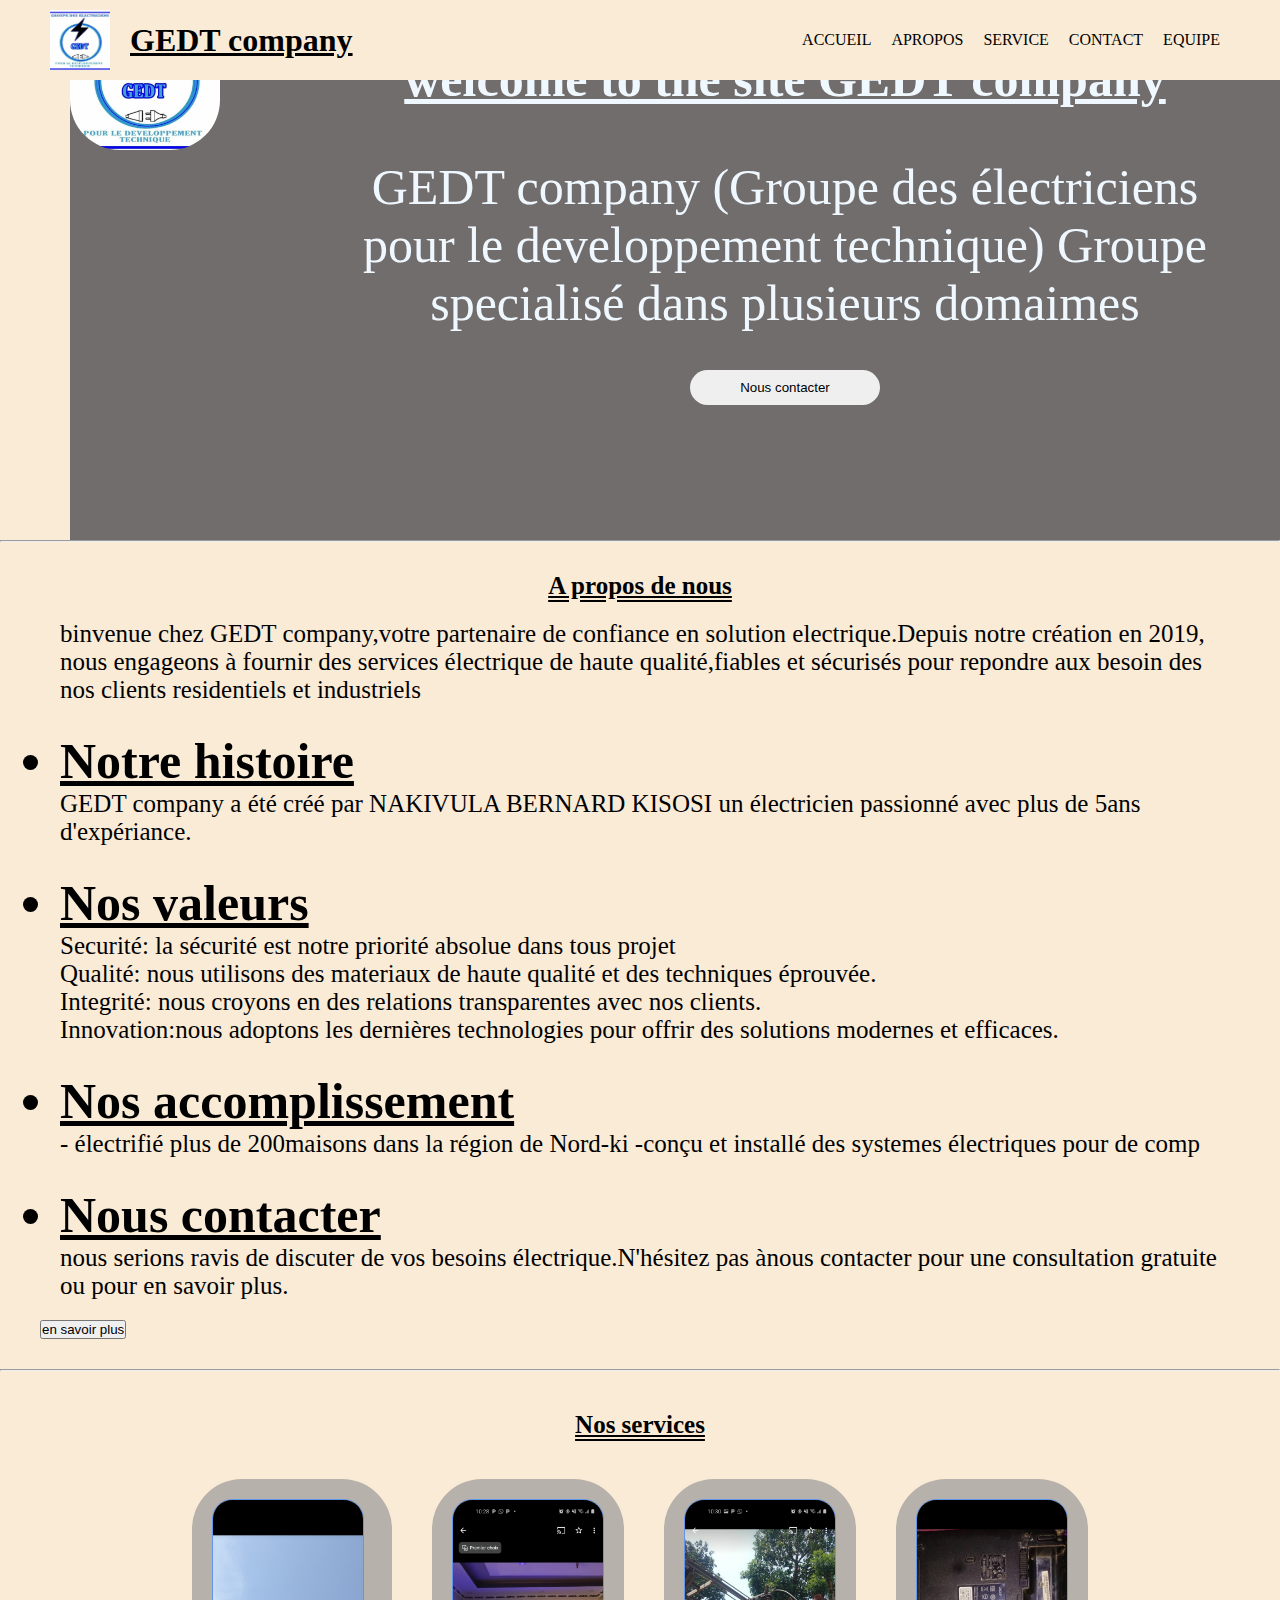
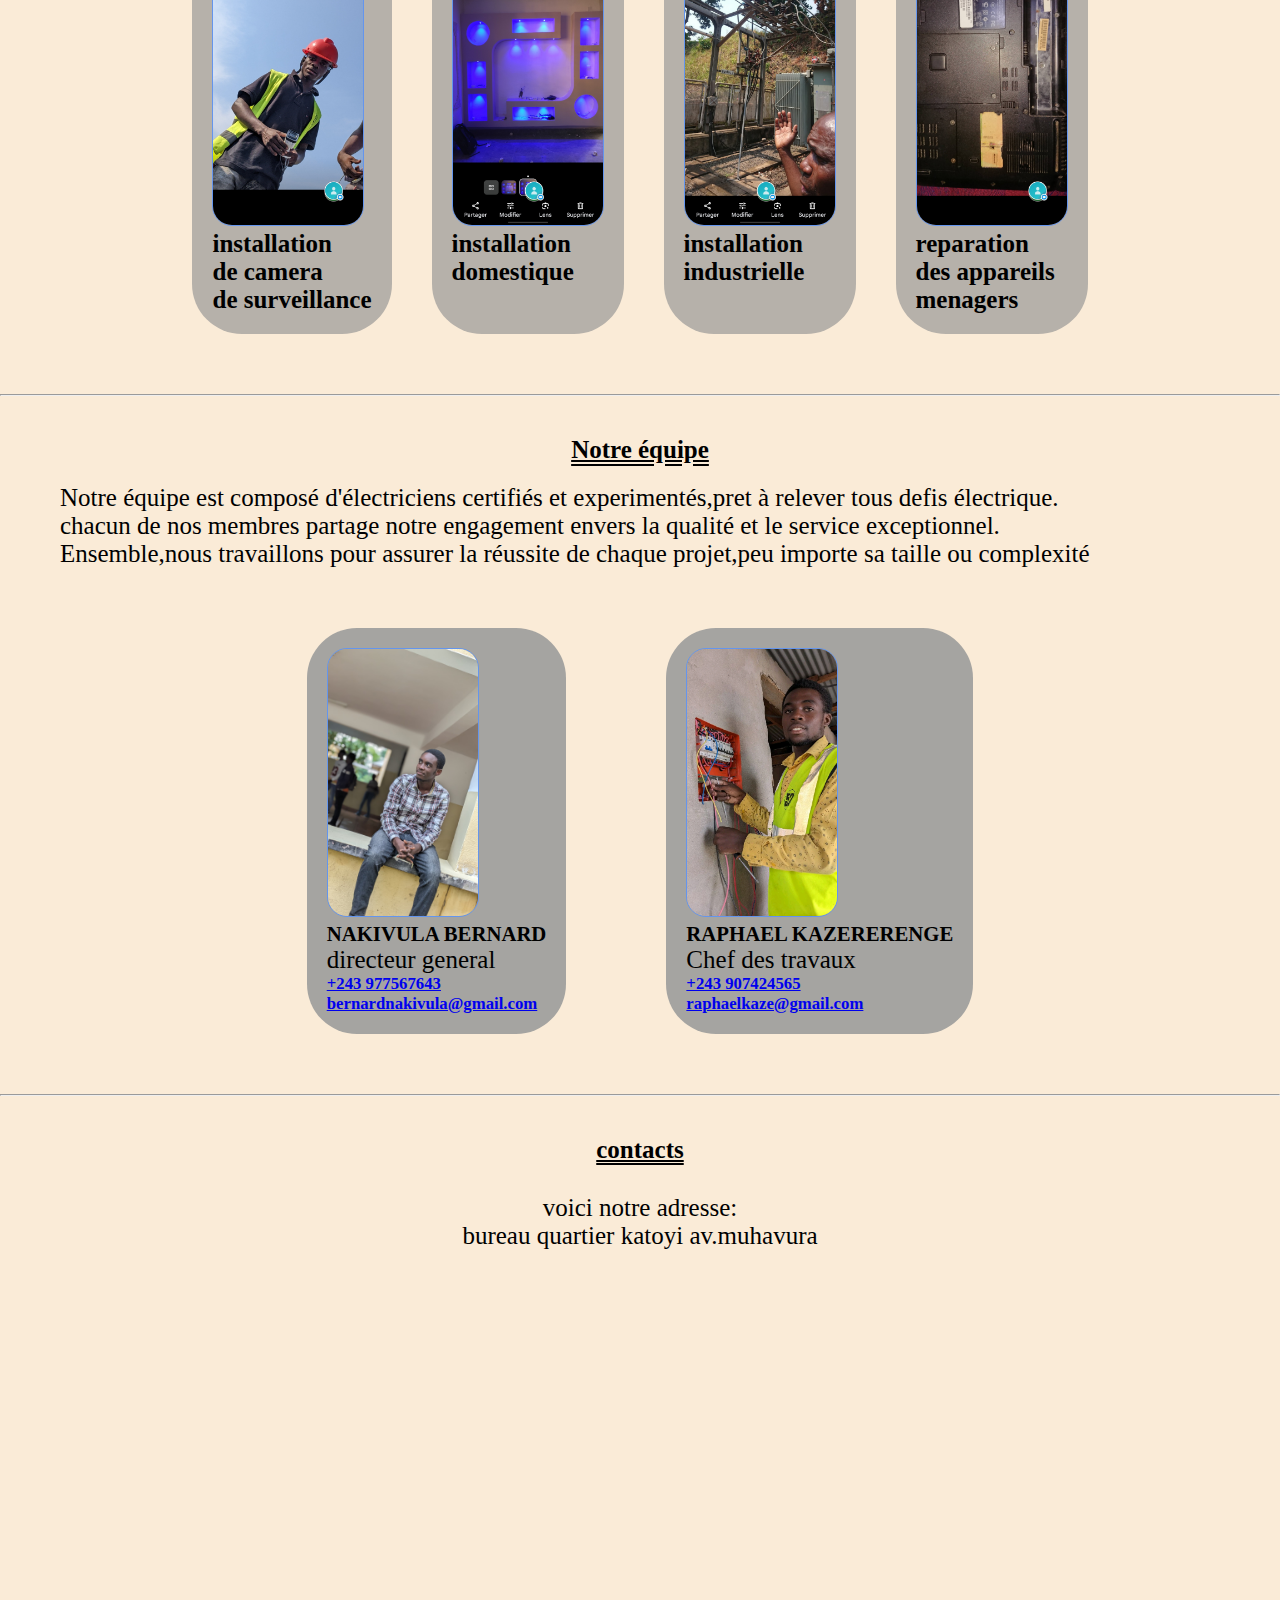
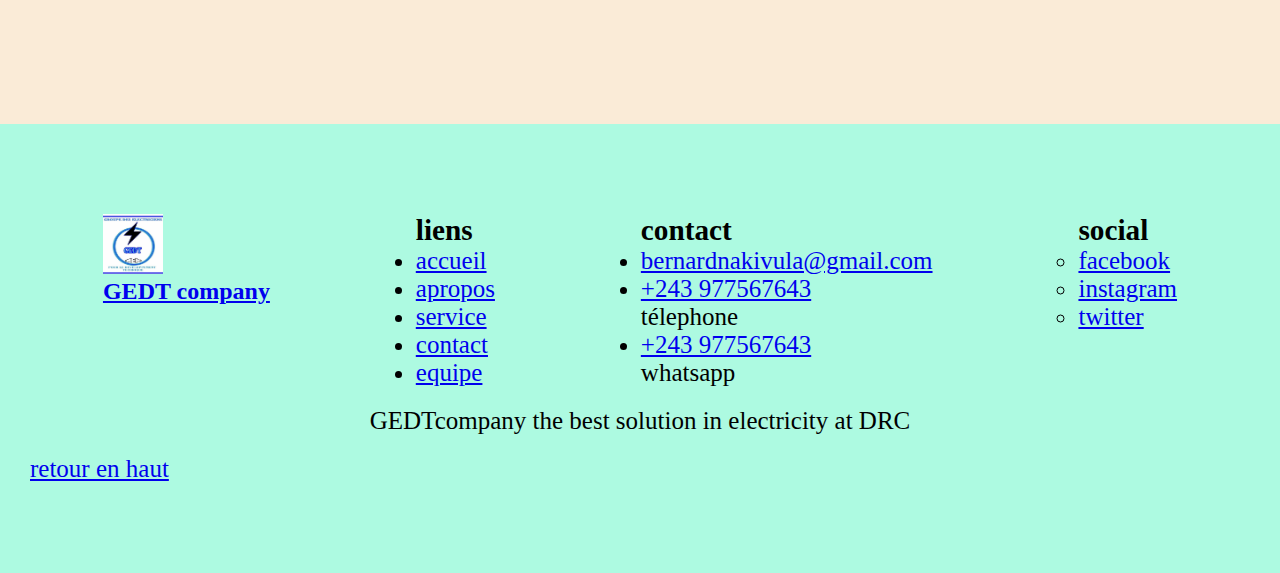
<file: index.html>
<!DOCTYPE html><!-- spécifier le type de document  -->
<html lang="en"><!-- balise racine de tout document HTML. Elle sert à définir le début et la fin d’un document HTML -->
<head> <!--   partie essentielle du document HTML qui contient des informations méta (des métadonnées) -->
    <meta charset="UTF-8"> <!--  spécifier l'encodage des caractères utilisés dans le document HTML  -->
    <meta name="viewport" content="width=device-width, initial-scale=1.0"> <!--  contrôler la manière dont une page Web s’affiche sur les appareils mobiles et les écrans de différentes tailles. -->
    <!-- lier le fichier css -->
    <link rel="stylesheet" href="./css/style.CSS"> <!--  lier une feuille de style (fichier) CSS externe à une page HTML -->
    <title>GEDT</title> <!--  définir le titre de la page Web -->
</head>
<body> <!-- corps ou le contenu principal du document html  (les balise blocs, div,...) -->
    <header class="header">
        <!-- debut bloc header (en-tete)-->
        <a class="/" href="./index.html">
         <img class="logo" src="./images/Screenshot_20250109-135456_Photos.jpg" alt="">
            <h1> GEDT company </h1>
        </a>
        <nav class="nav" ><!-- debut bloc navbar (menu de navigation) -->
            <ul>
                <li><a href="./index.html"> ACCUEIL </a></li>
                <li><a href="./a propos.html"> APROPOS</a></li>
                <li><a href="./service.html"> SERVICE</a></li>
                <li><a href="./contact.html"> CONTACT </a> </li>
                <li><a href="./equipe.html"> EQUIPE </a> </li>
            </ul>
        </nav><!--x /fin bloc navbar -->
    </header> <!--x /fin bloc header x-->
    <banner id="accueil" class="banner"> <!-- debut bannier -->
        <div class="bg"></div>
        <div class="textaline">
        <div>
            <img class="img" src ="./images/Screenshot_20250109-135456_Photos.jpg" alt="">
        </div>
        
        <div class="container">
            <h1 id="banniere"> welcome to the site GEDT company </h1>
            <p id="banniere"> GEDT company (Groupe des électriciens pour le developpement technique) Groupe 
                specialisé dans plusieurs domaimes
            </p>
            <br>
            <a href="tel:+243 977567643"><input class="button" type="button" value="Nous contacter"></a>
        </div>
    </div>
       
    </banner> <!--x /fin bloc banner -->
    <hr>
    <main class="main"><!-- debut bloc main  (cartier) -->
        <section class="section Apropos">
            <h2> A propos de nous</h2>
            <div class="apropos">
            <p> binvenue chez GEDT company,votre partenaire de confiance en solution electrique.Depuis notre création en 2019,
                <br>
                nous engageons à fournir des services électrique de haute qualité,fiables et sécurisés pour repondre aux besoin des nos clients residentiels et industriels
                <br><br> 
                <h1><li>Notre histoire</li></h1>
                GEDT company a été créé par NAKIVULA BERNARD KISOSI un électricien passionné avec plus de 5ans d'expériance.
                <br><br>
                <h1><li> Nos valeurs</li></h1>
                Securité: la sécurité est notre priorité absolue dans tous projet                                            
                <br>
                Qualité: nous utilisons des materiaux de haute qualité et des techniques éprouvée.                            
                <br>
                Integrité: nous croyons en des relations transparentes avec nos clients.                                      
                <br>
                Innovation:nous adoptons les dernières technologies pour offrir des solutions modernes et efficaces.
                <br><br>
                <h1><li>Nos accomplissement</li></h1>
                - électrifié plus de 200maisons dans la région de Nord-ki
                -conçu et installé des systemes électriques pour de comp
                <br><br>
                <h1><li>Nous contacter</li></h1>
                nous serions ravis de discuter de vos besoins électrique.N'hésitez pas ànous contacter pour une consultation
                 gratuite ou pour en savoir plus.
            </p>
        </div>
            <a href="./a propos.html"><input type="button" value="en savoir plus"></a>
        </section> 
   <hr>
        <section class=" section service">
            <h2>Nos services</h2>
            <div class="nosservices">
                <div class="contenu1">
                    <div class="content1">
                        <div class="col1">
                            <div class="imgcontain1">
                                <img class="img2"  src="./images/camera.jpg" alt="">
                            </div>
                            <h5>installation <br> de camera <br> de surveillance</h5>
        
                        </div>
                        <div class="col1">
                            <div class="imgcontain1" >
                                <img class="img2" src="./images/kis.jpg" alt="">
                            </div>
                            <h5>installation <br> domestique</h5>
                            </div>
                            <div class="col1">
                                <div class="imgcontain1" >
                                    <img class="img2" src="./images/indus.jpg" alt="">
                                </div>
                                <h5>installation <br> industrielle</h5>
                                </div>
                                <div class="col1">
                                    <div class="imgcontain1" >
                                        <img class="img2" src="./images/appareil.jpg" alt="">
                                    </div>
                                    <h5>reparation <br> des  appareils <br> menagers</h5>
                                    </div>
                                </div>
                                </div>
        </section>
        <hr>
        <section class=" section equipe">
            <h2>Notre équipe</h2>
            <p class="apropos">Notre équipe est composé d'électriciens certifiés et experimentés,pret à relever tous defis électrique.
                <br>
               chacun de nos membres partage notre engagement envers la qualité et le service exceptionnel.
                <br>
               Ensemble,nous travaillons pour assurer la réussite de chaque projet,peu importe sa taille ou complexité
             </p>
             <div class="contenu">
                <div class="content">
                    <div class="col">
                        <div class="imgcontain">
                            <img class="img1"  src="./images/bernard.jpg" alt="">
                        </div>
                        <h5>NAKIVULA BERNARD</h5>
                        <p>directeur general</p>
                        <h6><a href="tel">+243 977567643</a></h6>
                        <h6><a href="email">bernardnakivula@gmail.com</a>
                        </h6>
                    </div>
                    <div class="col">
                        <div class="imgcontain" >
                            <img class="img1" src="./images/kazer.jpg" alt="">
                        </div>
                        <h5>RAPHAEL KAZERERENGE</h5>
                        <P>Chef des travaux</P>
                        <h6><a href="tel">+243 907424565</a></h6>
                        <h6><a href="email">raphaelkaze@gmail.com</a></h6>
                    </div> 
                </div>
             </div>
        </section>
        <hr>
        <section class=" section contact">
            <h2>contacts</h2>
            <div class="iframe" >
            <P id="block">voici notre adresse:
                <br>
                bureau quartier katoyi av.muhavura 
            </P>
        <iframe src="https://www.google.com/maps/embed?pb=!1m14!1m12!1m3!1d3988.1500771022806!2d29.20531567386803!3d-1.6569365983276718!2m3!1f0!2f0!3f0!3m2!1i1024!2i768!4f13.1!5e0!3m2!1sfr!2scd!4v1736551688279!5m2!1sfr!2scd" width="900px" height="400px" style="border:0;" allowfullscreen="" loading="lazy" referrerpolicy="no-referrer-when-downgrade"></iframe>
    </div>
        </section>
    </main> <!--x /fin bloc main -->
    <footer class="footer"><!-- debut bloc footer -->

       <div class="liens">
        <ol>
        <img class="photos" src="./images/Screenshot_20250109-135456_Photos.jpg" alt="">
        <a class="/" href="./index.html">
               <h2> GEDT company </h2>
           </a>
        </ol>
        
        <ul id="social">
        <h3>liens</h3>
            <li><a href="index.html"> accueil </a></li>
            <li><a href="./a propos.html"> apropos </a></li>
            <li><a href="./service.html"> service</a></li>
            <li><a href="./contact.html"> contact </a> </li>
            <li><a href="./equipe.html"> equipe </a> </li>
        </ul>
        <ul id="social">
            <h3>contact</h3>
            <li><a href="https://mail.google.com/">bernardnakivula@gmail.com</a></li>
            <li><a href="tel:+243 977567643">+243 977567643 </a><p>télephone</p></li>
            <li><a href="https://web.whatsapp.com/">+243 977567643 </a><p>whatsapp</p></li>
        </ul>
    <ul id="social">
        <h3>social</h3>
        <ul>
        <li><a href="https://m.facebook.com">facebook</a></li>
        <li><a href="https://www.instagram.com">instagram</a></li>
        <li><a href="http://mobile.twitter.com">twitter</a></li>
    </ul>
      </div>
      <p class="fin"> GEDTcompany the best solution in electricity at DRC</p>
        <a id="kazer" href="#accueil"> retour en haut</a>
    
    </footer><!--x /fin bloc footer -->
</body><!--x /fin de contenu -->
</html><!--x /fin document html -->
</file>
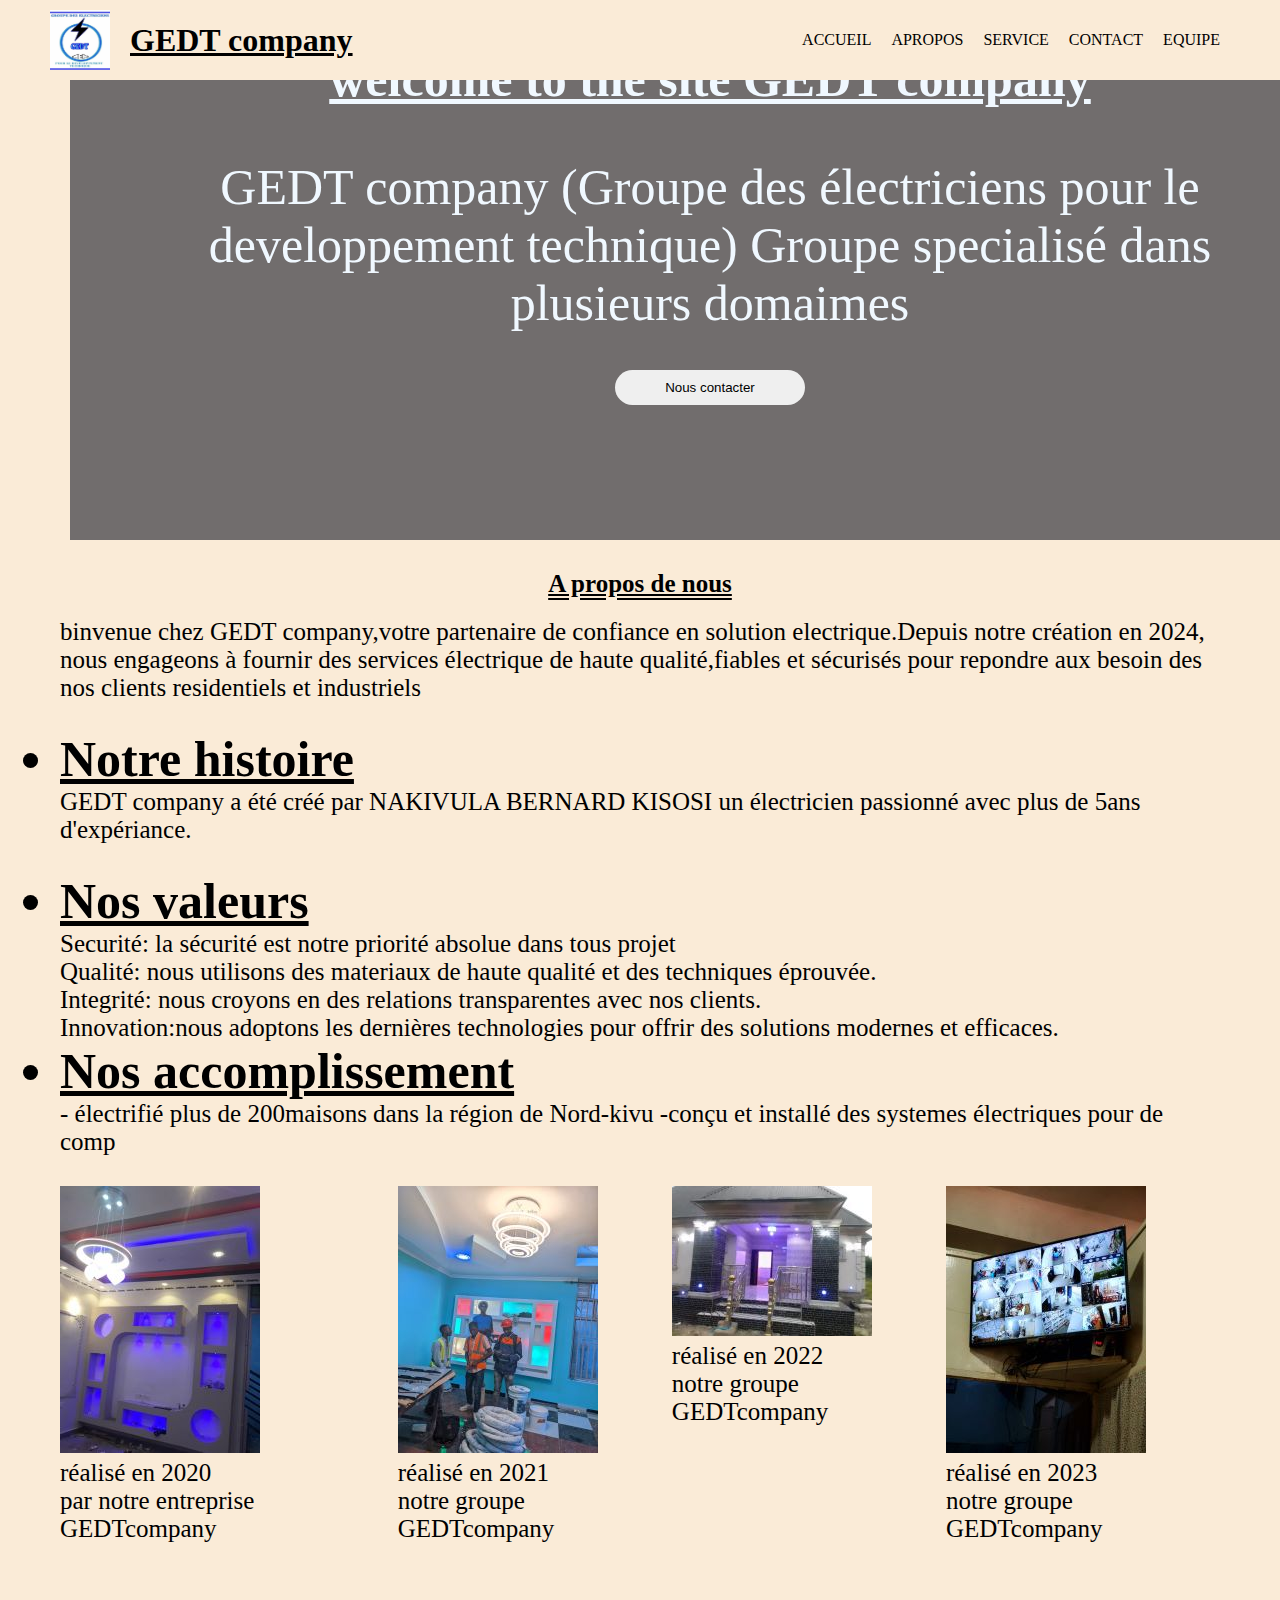
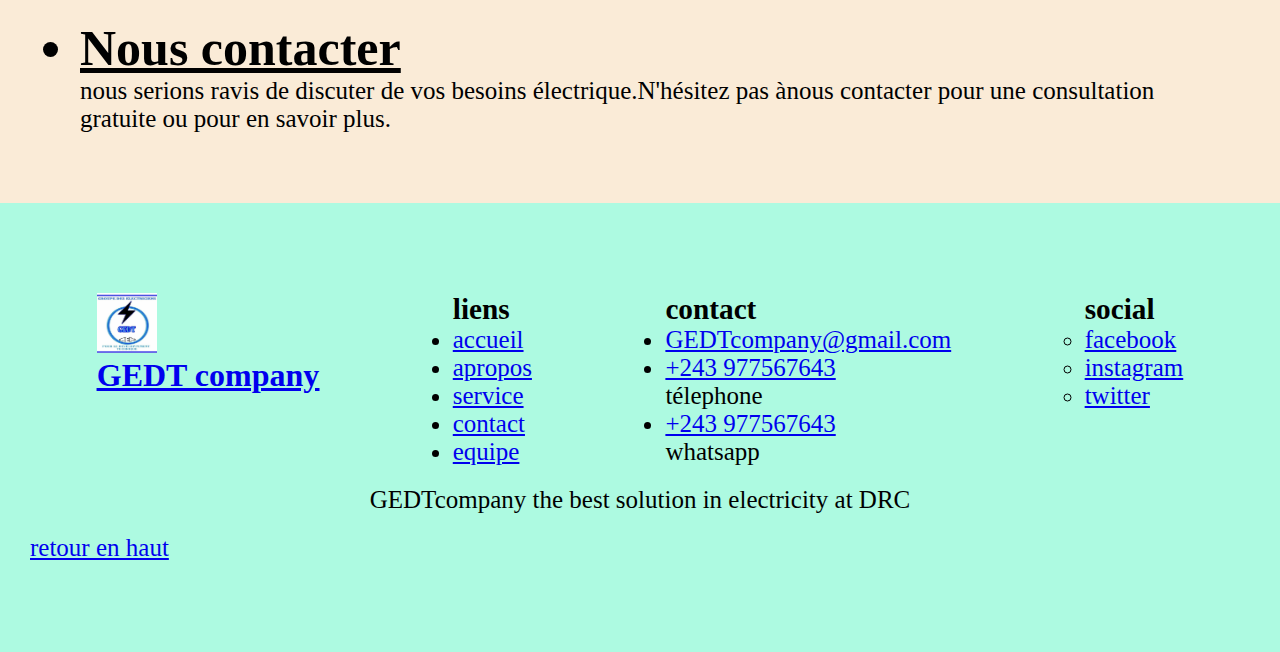
<file: a propos.html>
<!DOCTYPE html>
<html lang="en">
<head>
    <meta charset="UTF-8">
    <meta name="viewport" content="width=device-width, initial-scale=1.0">
    <link rel="stylesheet" href="./css/style.CSS">
    <title>Apropos</title>
</head>
<body>
    <header class="header">
        <!-- debut bloc header (en-tete)-->
        <a class="/" href="./index.html">
         <img class="logo" src="./images/Screenshot_20250109-135456_Photos.jpg" alt="">
            <h1> GEDT company </h1>
        </a>
        <nav class="nav" ><!-- debut bloc navbar (menu de navigation) -->
            <ul>
                <li><a href="./index.html"> ACCUEIL </a></li>
                <li><a href="./a propos.html"> APROPOS</a></li>
                <li><a href="./service.html"> SERVICE</a></li>
                <li><a href="./contact.html"> CONTACT </a> </li>
                <li><a href="./equipe.html"> EQUIPE </a> </li>
            </ul>
        </nav><!--x /fin bloc navbar -->
    </header> <!--x /fin bloc header x-->
    <banner id="accueil" class="banner"> <!-- debut bannier -->
        <div>
            <img class="img" src ="./images/Screenshot_20250109-135456_Photos.jpg" alt="">
        </div>
        <div class="textaline">
        <div class="container">
            <h1 id="banniere"> welcome to the site GEDT company </h1>
            <p id="banniere"> GEDT company (Groupe des électriciens pour le developpement technique) Groupe 
                specialisé dans plusieurs domaimes
            </p>
            <br>
            <a href="tel:+243 977567643"><input class="button" type="button" value="Nous contacter"></a>
        </div>
    </div>
        </banner>
        <main class="main"><!-- debut bloc main  (cartier) -->
            <section class="section Apropos">
                <h2> A propos de nous</h2>
             <div class="apropos">
                <p> binvenue chez GEDT company,votre partenaire de confiance en solution electrique.Depuis notre création en 2024,
                    <br>
                    nous engageons à fournir des services électrique de haute qualité,fiables et sécurisés pour repondre aux besoin des nos clients residentiels et industriels 
                    <br><br>
                    <h1><li>Notre histoire</li></h1>
                    GEDT company a été créé par NAKIVULA BERNARD KISOSI un électricien passionné avec plus de 5ans d'expériance.
                    <br><br>
                    <h1><li> Nos valeurs</li></h1>
                    Securité: la sécurité est notre priorité absolue dans tous projet                                            
                    <br>
                    Qualité: nous utilisons des materiaux de haute qualité et des techniques éprouvée.                            
                    <br>
                    Integrité: nous croyons en des relations transparentes avec nos clients.                                      
                    <br>
                    Innovation:nous adoptons les dernières technologies pour offrir des solutions modernes et efficaces.
                    <h1><li>Nos accomplissement</li></h1>
                    - électrifié plus de 200maisons dans la région de Nord-kivu
                    -conçu et installé des systemes électriques pour de comp
                    <div class="accomplissement">
                        <ul>
                            <p>
                              <img src="./images/accomplissement.jpg" alt=""><br>réalisé en 2020 <br>par notre entreprise GEDTcompany
                            </p>
                        </ul>
                         <ul>
                            <p>
                             <img src="./images/accomplissement2.jpg" alt=""><br>réalisé en 2021 <br>notre groupe GEDTcompany
                             </p>
                            </ul>
                         <ul>
                          <p>
                            <img src="./images/accomplissement3.jpg" alt=""><br>réalisé en 2022 <br>notre groupe GEDTcompany
                          </p>
                        </ul>
                         <p>
                            <img src="./images/cameral.jpg" alt=""><br>réalisé en 2023 <br>notre groupe GEDTcompany
                         </p>
                        </ul>
                    </div>
                    <ul class="apropos">    
                    <br><br>
                    <h1><li>Nous contacter</li></h1>
                    nous serions ravis de discuter de vos besoins électrique.N'hésitez pas ànous contacter pour une consultation
                     gratuite ou pour en savoir plus.
                    </ul>
                </p>
            
            </div>   
            </section>
            </main>
            <footer class="footer"><!-- debut bloc footer -->

                <div class="liens">
                 <ol>
                 <img class="photos" src="./images/Screenshot_20250109-135456_Photos.jpg" alt="">
                 <a class="/" href="./index.html">
                        <h1> GEDT company </h1>
                    </a>
                 </ol>
                 <ul id="social" >
                 <h3>liens</h3>
                     <li><a href="./index.html"> accueil </a></li>
                     <li><a href="./a propos.html"> apropos</a></li>
                     <li><a href="./service.html"> service</a></li>
                     <li><a href="./contact.html"> contact </a> </li>
                     <li><a href="./equipe.html"> equipe </a> </li>
                 </ul>
                 <ul id="social">
                    <h3>contact</h3>
                    <li><a href="https://mail.google.com/">GEDTcompany@gmail.com</a></li>
                    <li><a href="tel:+243 977567643">+243 977567643 </a><p>télephone</p></li>
                    <li><a href="https://web.whatsapp.com/">+243 977567643 </a><p>whatsapp</p></li>
                </ul>
             <ul id="social">
                 <h3>social</h3>
                 <ul>
                 <li><a href="./http:facebook.com">facebook</a></li>
                 <li><a href="./http:instagram.com">instagram</a></li>
                 <li><a href="./http:twitter">twitter</a></li>
             </ul>
               </div>
               <p class="fin"> GEDTcompany the best solution in electricity at DRC</p>
                 <a id="kazer" href="#accuel"> retour en haut</a>
             </footer><!--x /fin bloc footer -->


</body>
</html>
</file>
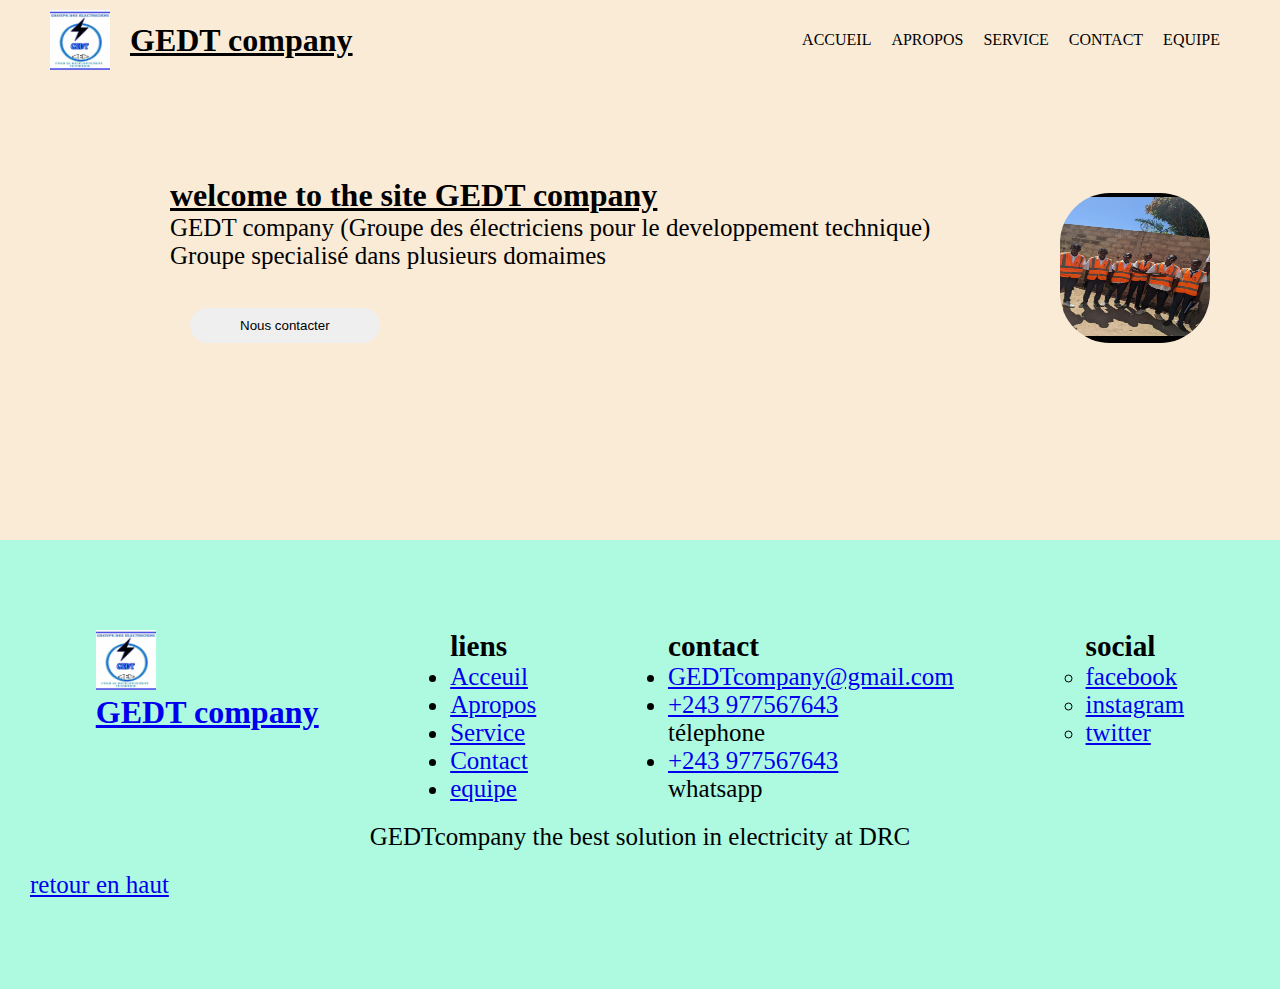
<file: accueil.html>
<!DOCTYPE html>
<html lang="en">
<head>
    <meta charset="UTF-8">
    <meta name="viewport" content="width=device-width, initial-scale=1.0">
    <link rel="stylesheet" href="../css/style.CSS">
    <title>GEDT, accuel</title>
</head>
<body>
    <header class="header">
        <!-- debut bloc header (en-tete)-->
        <a class="/" href="../index.html">
         <img class="logo" src="../images/Screenshot_20250109-135456_Photos.jpg" alt="">
            <h1> GEDT company </h1>
        </a>
        <nav class="nav" ><!-- debut bloc navbar (menu de navigation) -->
            <ul>
                <li><a href="./index.html"> ACCUEIL </a></li>
                <li><a href="./a propos.html"> APROPOS</a></li>
                <li><a href="./service.html"> SERVICE</a></li>
                <li><a href="./contact.html"> CONTACT </a> </li>
                <li><a href="./equipe.html"> EQUIPE </a> </li>
            </ul>
        </nav><!--x /fin bloc navbar -->
    </header> <!--x /fin bloc header x-->
    <banner id="accueil" class="banner"> <!-- debut bannier -->
        <div class="container">
            <h1> welcome to the site GEDT company </h1>
            <p id="block"> GEDT company (Groupe des électriciens pour le developpement technique) Groupe 
                specialisé dans plusieurs domaimes
            </p>
            <br>
            <a href="tel:+243 977567643"><input class="button" type="button" value="Nous contacter"></a>
        </div>
        <div>
            <img class="img" src ="../images/nakist_20250111-101540_Photos.jpg" alt="">
        </div>
    </banner>
        <footer class="footer"><!-- debut bloc footer -->

            <div class="liens">
             <ol>
             <img class="photos" src="../images/Screenshot_20250109-135456_Photos.jpg" alt="">
             <a class="/" href="../index.html">
                    <h1> GEDT company </h1>
                </a>
             </ol>
             <ul id="social">
             <h3>liens</h3>
                 <li><a href="./accueil.html"> Acceuil </a></li>
                 <li><a href="./a propos.html"> Apropos</a></li>
                 <li><a href="./service.html"> Service</a></li>
                 <li><a href="./contact.html"> Contact </a> </li>
                 <li><a href="./equipe.html"> equipe </a> </li>
             </ul>
             <ul id="social">
                <h3>contact</h3>
                <li><a href="https://mail.google.com/">GEDTcompany@gmail.com</a></li>
                <li><a href="tel:+243 977567643">+243 977567643 </a><p>télephone</p></li>
                <li><a href="https://web.whatsapp.com/">+243 977567643 </a><p>whatsapp</p></li>
            </ul>
         <ul id="social">
             <h3>social</h3>
             <ul>
             <li><a href="https://facebook.com">facebook</a></li>
             <li><a href="https://instagram.com">instagram</a></li>
             <li><a href="https://twitter">twitter</a></li>
         </ul>
           </div>
           <p class="fin"> GEDTcompany the best solution in electricity at DRC</p>
             <a id="block" href="#accuel"> retour en haut</a>
         </footer><!--x /fin bloc footer -->
</body>
</html>
</file>
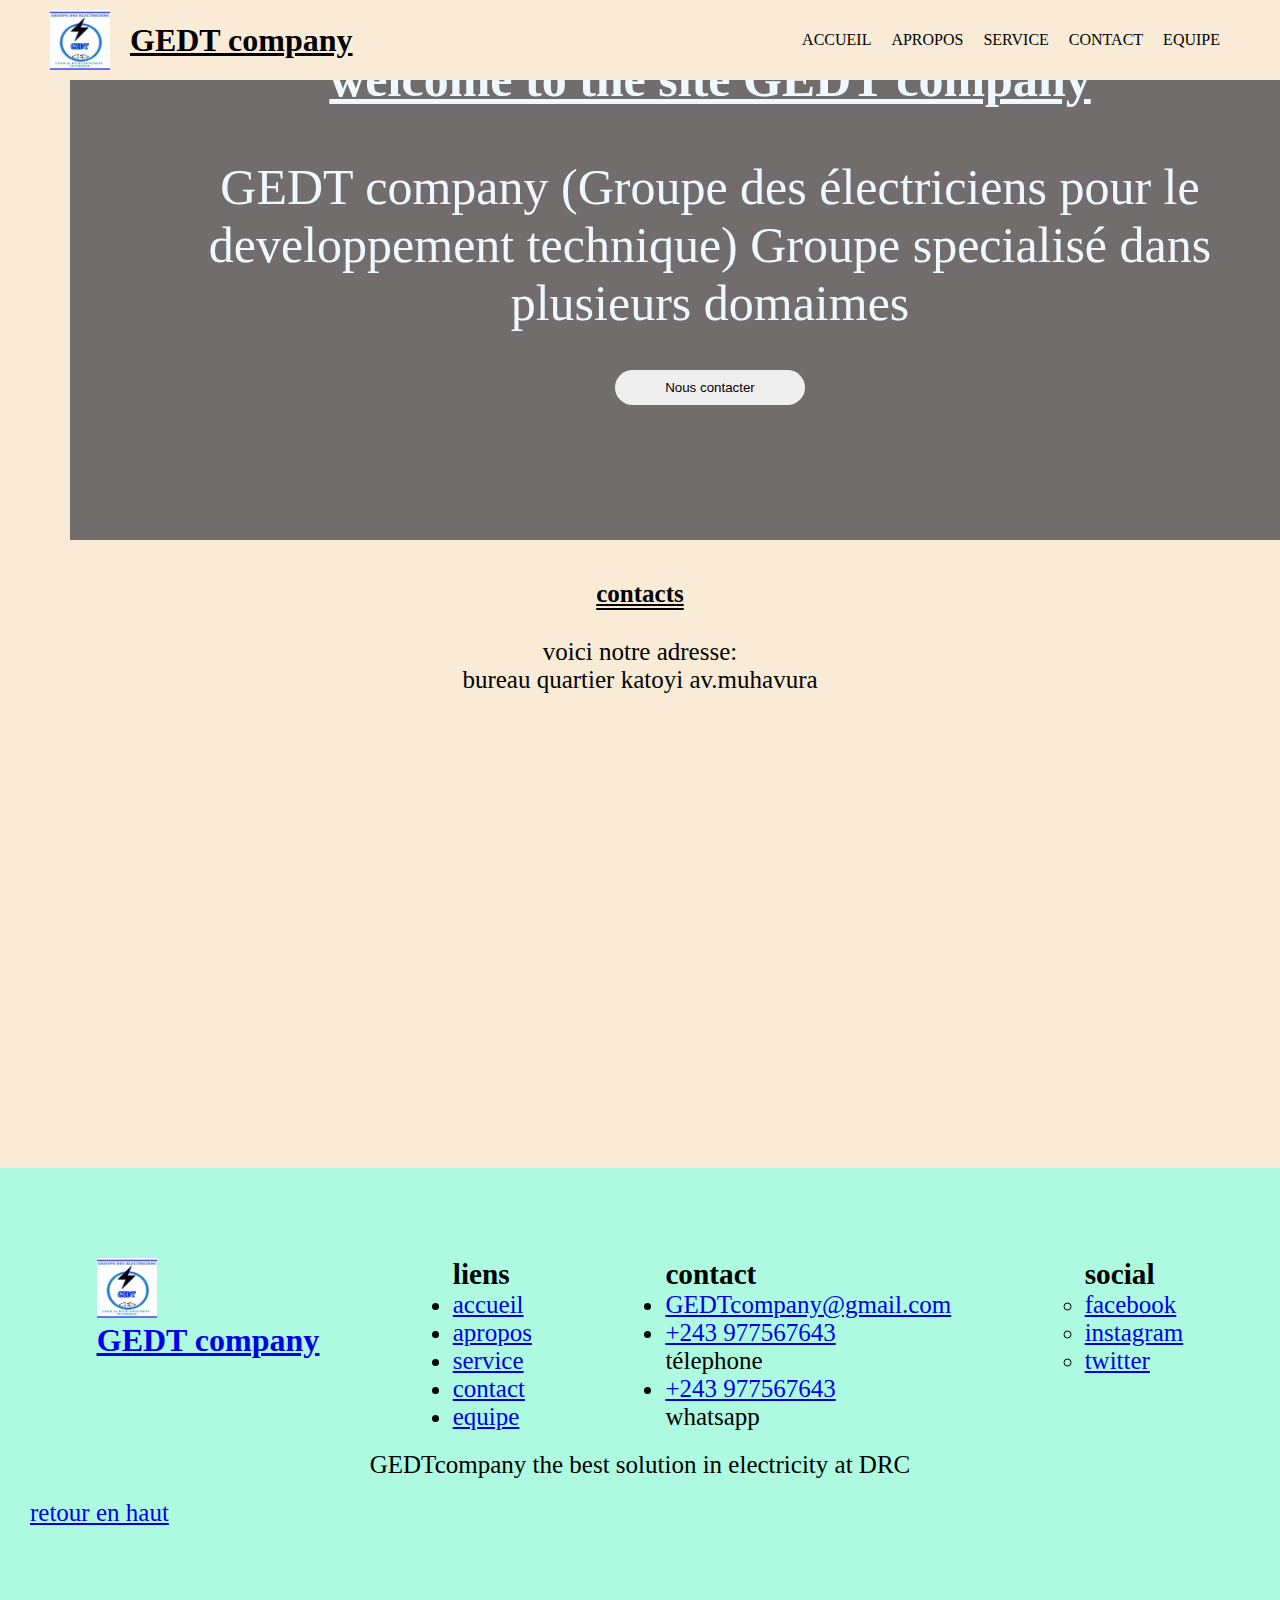
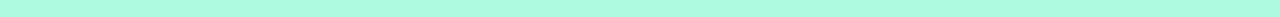
<file: contact.html>
<!DOCTYPE html>
<html lang="en">
<head>
    <meta charset="UTF-8">
    <meta name="viewport" content="width=device-width, initial-scale=1.0">
    <link rel="stylesheet" href="./css/style.CSS">
    <title>GEDT, contact</title>
</head>
<body>
    <header class="header">
        <!-- debut bloc header (en-tete)-->
        <a class="/" href="./index.html">
         <img class="logo" src="./images/Screenshot_20250109-135456_Photos.jpg" alt="">
            <h1> GEDT company </h1>
        </a>
        <nav class="nav" ><!-- debut bloc navbar (menu de navigation) -->
            <ul>
                <li><a href="./index.html"> ACCUEIL </a></li>
                <li><a href="./a propos.html"> APROPOS</a></li>
                <li><a href="./service.html"> SERVICE</a></li>
                <li><a href="./contact.html"> CONTACT </a> </li>
                <li><a href="./equipe.html"> EQUIPE </a> </li>
            </ul>
        </nav><!--x /fin bloc navbar -->
    </header> <!--x /fin bloc header x-->
    <banner id="accueil" class="banner"> <!-- debut bannier -->
        <div>
            <img class="img" src ="./images/Screenshot_20250109-135456_Photos.jpg" alt="">
        </div>
        
        <div class="textaline">
        <div class="container">
            <h1 id="banniere"> welcome to the site GEDT company </h1>
            <p id="banniere"> GEDT company (Groupe des électriciens pour le developpement technique) Groupe 
                specialisé dans plusieurs domaimes
            </p>
            <br>
            <a href="tel:+243 977567643"><input class="button" type="button" value="Nous contacter"></a>
        </div>
        </div>
    </banner>
        <main class="main">
        <section class=" section contact">
            <h2>contacts</h2>
            <div class="iframe">
            <P id="block">voici notre adresse:
                <br>
                bureau quartier katoyi av.muhavura 
            </P>
        <iframe src="https://www.google.com/maps/embed?pb=!1m14!1m12!1m3!1d3988.1500771022806!2d29.20531567386803!3d-1.6569365983276718!2m3!1f0!2f0!3f0!3m2!1i1024!2i768!4f13.1!5e0!3m2!1sfr!2scd!4v1736551688279!5m2!1sfr!2scd" width="900px" height="400px" style="border:0;" allowfullscreen="" loading="lazy" referrerpolicy="no-referrer-when-downgrade"></iframe>
    </div>
        </section>
        </main>
        <footer class="footer"><!-- debut bloc footer -->

            <div class="liens">
             <ol>
             <img class="photos" src="./images/Screenshot_20250109-135456_Photos.jpg" alt="">
             <a class="/" href="./index.html">
                    <h1> GEDT company </h1>
                </a>
             </ol>
             <ul id="social">
             <h3>liens</h3>
                 <li><a href="./index.html"> accueil </a></li>
                 <li><a href="./a propos.html"> apropos</a></li>
                 <li><a href="./service.html"> service</a></li>
                 <li><a href="./contact.html"> contact </a> </li>
                 <li><a href="./equipe.html"> equipe </a> </li>
             </ul>
             <ul id="social">
                <h3>contact</h3>
                <li><a href="https://mail.google.com/">GEDTcompany@gmail.com</a></li>
                <li><a href="tel:+243 977567643">+243 977567643 </a><p>télephone</p></li>
                <li><a href="https://web.whatsapp.com/">+243 977567643 </a><p>whatsapp</p></li>
            </ul>
         <ul id="social" >
             <h3>social</h3>
             <ul >
             <li><a href="https://facebook.com">facebook</a></li>
             <li><a href="https://instagram.com">instagram</a></li>
             <li><a href="https://twitter">twitter</a></li>
         </ul>
           </div>
           <p class="fin"> GEDTcompany the best solution in electricity at DRC</p>
             <a id="kazer" href="#accuel"> retour en haut</a>
         </footer><!--x /fin bloc footer -->
</body>
</html>
</file>
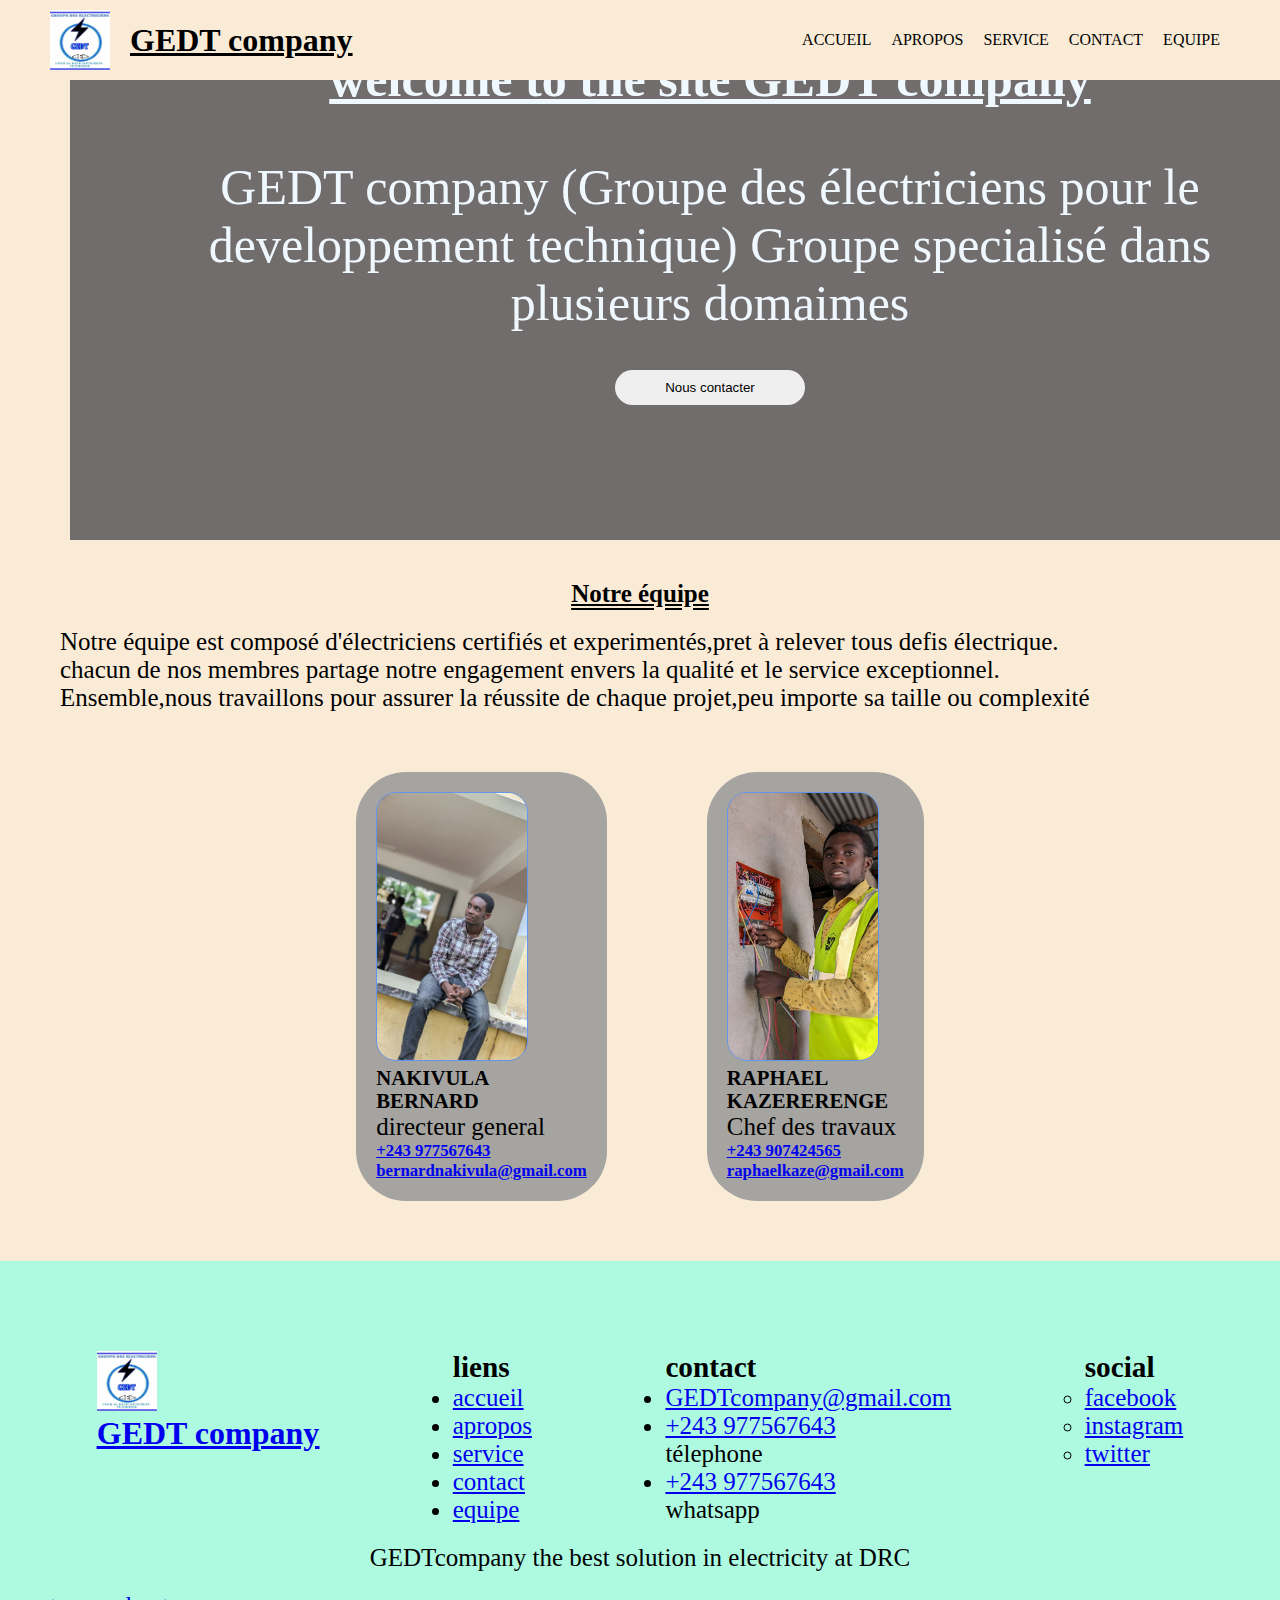
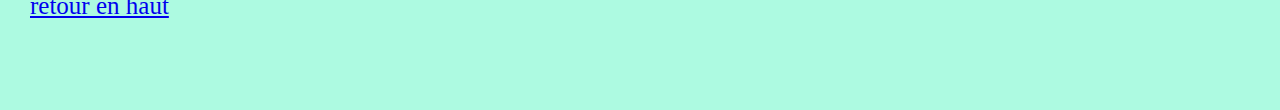
<file: equipe.html>
<!DOCTYPE html>
<html lang="en">
<head>
    <meta charset="UTF-8">
    <meta name="viewport" content="width=device-width, initial-scale=1.0">
    <link rel="stylesheet" href="./css/style.CSS">
    <title>mon site,equipe</title>
</head>
<body>
    <header class="header">
        <!-- debut bloc header (en-tete)-->
        <a class="/" href="./index.html">
         <img class="logo" src="./images/Screenshot_20250109-135456_Photos.jpg" alt="">
            <h1> GEDT company </h1>
        </a>
        <nav class="nav" ><!-- debut bloc navbar (menu de navigation) -->
            <ul>
                <li><a href="./index.html">ACCUEIL</a></li>
                <li><a href="./a propos.html"> APROPOS</a></li>
                <li><a href="./service.html"> SERVICE</a></li>
                <li><a href="./contact.html"> CONTACT </a> </li>
                <li><a href="./equipe.html"> EQUIPE </a> </li>
            </ul>
        </nav><!--x /fin bloc navbar -->
    </header> <!--x /fin bloc header x-->
    <banner id="accueil" class="banner"> <!-- debut bannier -->
        <div>
            <img class="img" src ="./images/Screenshot_20250109-135456_Photos.jpg" alt="">
        </div>
        <div class="textaline">
        <div class="container">
            <h1 id="banniere"> welcome to the site GEDT company </h1>
            <p id="banniere"> GEDT company (Groupe des électriciens pour le developpement technique) Groupe 
                specialisé dans plusieurs domaimes
            </p>
            <br>
            <a href="tel:+243 977567643"><input class="button" type="button" value="Nous contacter"></a>
        </div>
        </div>
        </banner>
        <main class="main">
        <section class=" section equipe">
            <h2>Notre équipe</h2>
            <p class="apropos">Notre équipe est composé d'électriciens certifiés et experimentés,pret à relever tous defis électrique.
                <br>
               chacun de nos membres partage notre engagement envers la qualité et le service exceptionnel.
                <br>
               Ensemble,nous travaillons pour assurer la réussite de chaque projet,peu importe sa taille ou complexité
             </p>
             <div class="contenu">
                <div class="content">
                    <div class="col">
                        <div class="imgcontain">
                            <img class="img1"  src="./images/bernard.jpg" alt="">
                        </div>
                        <h5>NAKIVULA <br> BERNARD</h5>
                        <p>directeur general</p>
                        <h6><a href="tel:+243 977567643">+243 977567643</a></h6>
                        <h6><a href="https://mail.google.com/">bernardnakivula@gmail.com</a>
                        </h6>
                    </div>
                    <div class="col">
                        <div class="imgcontain" >
                            <img class="img1" src="./images/kazer.jpg" alt="">
                        </div>
                        <h5>RAPHAEL <br> KAZERERENGE</h5>
                        <P>Chef des travaux</P>
                        <h6><a href="tel:+243 907424565">+243 907424565</a></h6>
                        <h6><a href="https://mail.google.com/">raphaelkaze@gmail.com</a></h6>
                    </div> 
                </div>
             </div>
        </section>
        </main>
        <footer class="footer"><!-- debut bloc footer -->

            <div class="liens">
             <ol>
             <img class="photos" src="./images/Screenshot_20250109-135456_Photos.jpg" alt="">
             <a class="/" href="./index.html">
                    <h1> GEDT company </h1>
                </a>
             </ol>
             <ul id="social">
             <h3>liens</h3>
                 <li><a href="./index.html"> accueil </a></li>
                 <li><a href="./a propos.html"> apropos</a></li>
                 <li><a href="./service.html"> service</a></li>
                 <li><a href="./contact.html"> contact </a> </li>
                 <li><a href="./equipe.html"> equipe </a> </li>
             </ul>
             <ul id="social">
                <h3>contact</h3>
                <li><a href="https://mail.google.com/">GEDTcompany@gmail.com</a></li>
                <li><a href="tel:+243 977567643">+243 977567643 </a><p>télephone</p></li>
                <li><a href="https://web.whatsapp.com/">+243 977567643 </a><p>whatsapp</p></li>
            </ul>
         <ul id="social">
             <h3>social</h3>
             <ul>
             <li><a href="https://m.facebook.com">facebook</a></li>
             <li><a href="https://instagram.com">instagram</a></li>
             <li><a href="https://mobile.twitter.com">twitter</a></li>
         </ul>
           </div>
           <p class="fin"> GEDTcompany the best solution in electricity at DRC</p>
             <a id="kazer" href="#accueil"> retour en haut</a>
         </footer><!--x /fin bloc footer -->
</body>
</html>
</file>
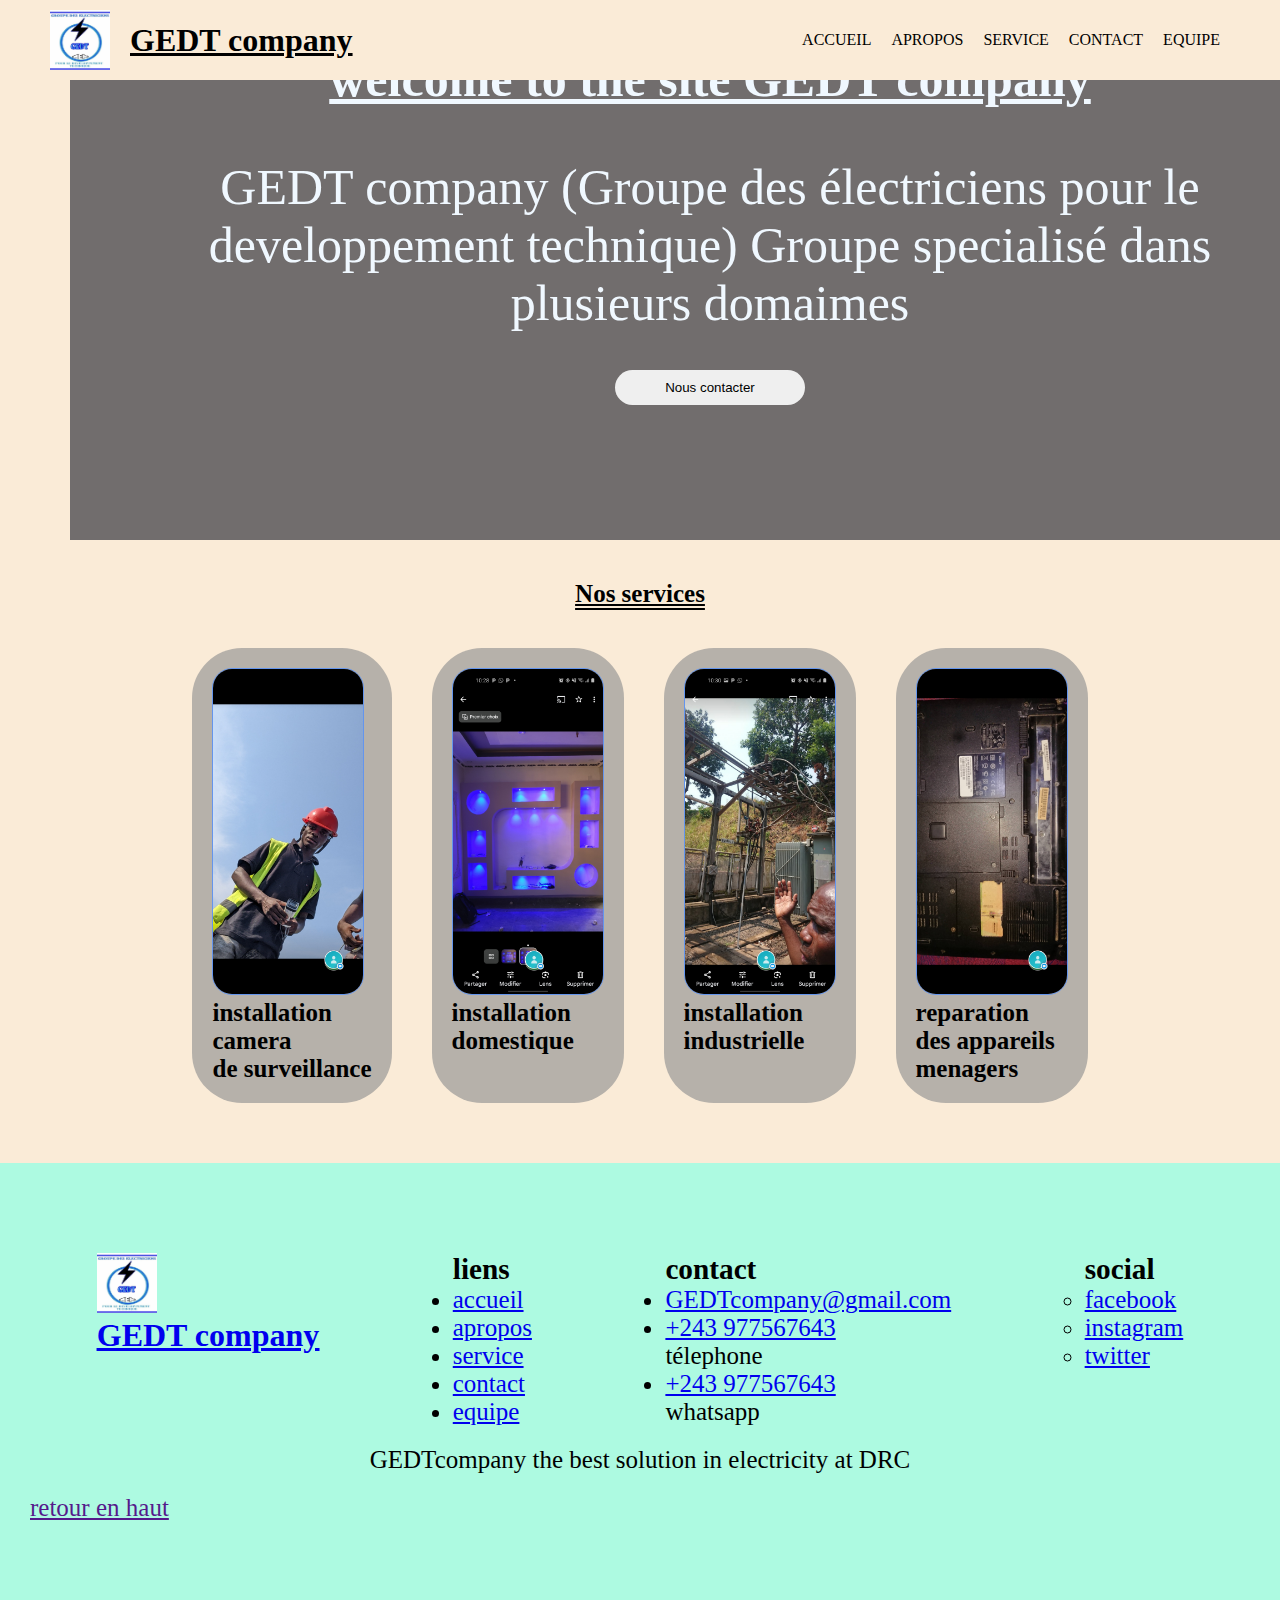
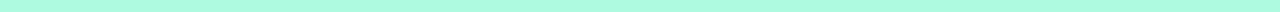
<file: service.html>
<!DOCTYPE html>
<html lang="en">
<head>
    <meta charset="UTF-8">
    <meta name="viewport" content="width=device-width, initial-scale=1.0">
    <link rel="stylesheet" href="./css/style.CSS"> <!--  lier une feuille de style (fichier) CSS externe à une page HTML -->
    <title>GEDT , services</title>
</head>
<body>
    <header class="header">
        <!-- debut bloc header (en-tete)-->
        <a class="/" href="../index.html">
         <img class="logo" src="./images/Screenshot_20250109-135456_Photos.jpg" alt="">
            <h1> GEDT company </h1>
        </a>
        <nav class="nav" ><!-- debut bloc navbar (menu de navigation) -->
            <ul>
                <li><a href="./index.html"> ACCUEIL </a></li>
                <li><a href="./a propos.html"> APROPOS</a></li>
                <li><a href="./service.html"> SERVICE</a></li>
                <li><a href="./contact.html"> CONTACT </a> </li>
                <li><a href="./equipe.html"> EQUIPE </a> </li>
            </ul>
        </nav><!--x /fin bloc navbar -->
    </header> <!--x /fin bloc header x-->
    <banner class="banner"> <!-- debut bannier -->
        <div>
            <img class="img" src ="./images/Screenshot_20250109-135456_Photos.jpg" alt="">
        </div>
        
        <div class="textaline">
        <div class="container">
            <h1 id="banniere"> welcome to the site GEDT company </h1>
            <p id="banniere"> GEDT company (Groupe des électriciens pour le developpement technique) Groupe 
                specialisé dans plusieurs domaimes
            </p>
            <br>
            <a href="tel:+243 977567643"><input class="button" type="button" value="Nous contacter"></a>
        </div>
        </div>
       
        </banner>
        <main class="main">
        <section class=" section service">
            <h2>Nos services</h2>
            <div class="nosservices">
                <div class="contenu1">
                    <div class="content1">
                        <div class="col1">
                            <div class="imgcontain1">
                                <img class="img2"  src="./images/camera.jpg" alt="">
                            </div>
                            <h5>installation <br> camera <br> de surveillance</h5>
        
                        </div>
                        <div class="col1">
                            <div class="imgcontain1" >
                                <img class="img2" src="./images/kis.jpg" alt="">
                            </div>
                            <h5>installation <br> domestique</h5>
                            </div>
                            <div class="col1">
                                <div class="imgcontain1" >
                                    <img class="img2" src="./images/indus.jpg" alt="">
                                </div>
                                <h5>installation <br> industrielle</h5>
                                </div>
                                <div class="col1">
                                    <div class="imgcontain1" >
                                        <img class="img2" src="./images/appareil.jpg" alt="">
                                    </div>
                                    <h5>reparation <br> des appareils <br> menagers</h5>
                                    </div>
                                </div>
                                </div>
             
        </section>
        </main>
        <footer class="footer"><!-- debut bloc footer -->

            <div class="liens">
             <ol>
             <img class="photos" src="./images/Screenshot_20250109-135456_Photos.jpg" alt="">
             <a class="/" href="./index.html">
                    <h1> GEDT company </h1>
                </a>
             </ol>
             <ul id="social">
             <h3>liens</h3>
                 <li><a href="./index.html"> accueil </a></li>
                 <li><a href="./a propos.html"> apropos</a></li>
                 <li><a href="./service.html"> service</a></li>
                 <li><a href="./contact.html"> contact </a> </li>
                 <li><a href="./equipe.html"> equipe </a> </li>
             </ul>
             <ul id="social">
                <h3>contact</h3>
                <li><a href="https://mail.google.com/">GEDTcompany@gmail.com</a></li>
                <li><a href="tel:+243 977567643">+243 977567643</a> <p>télephone</p></li>
                <li><a href="https://web.whatsapp.com/">+243 977567643 </a><p>whatsapp</p></li>
            </ul>
         <ul id="social">
             <h3>social</h3>
             <ul>
             <li><a href="./http:facebook.com">facebook</a></li>
             <li><a href="./http:instagram.com">instagram</a></li>
             <li><a href="./http:twitter">twitter</a></li>
         </ul>
           </div>
           <p class="fin"> GEDTcompany the best solution in electricity at DRC</p>
             <a id="kazer" href=""> retour en haut</a>
         </footer><!--x /fin bloc footer -->
</body>
</html>
</file>
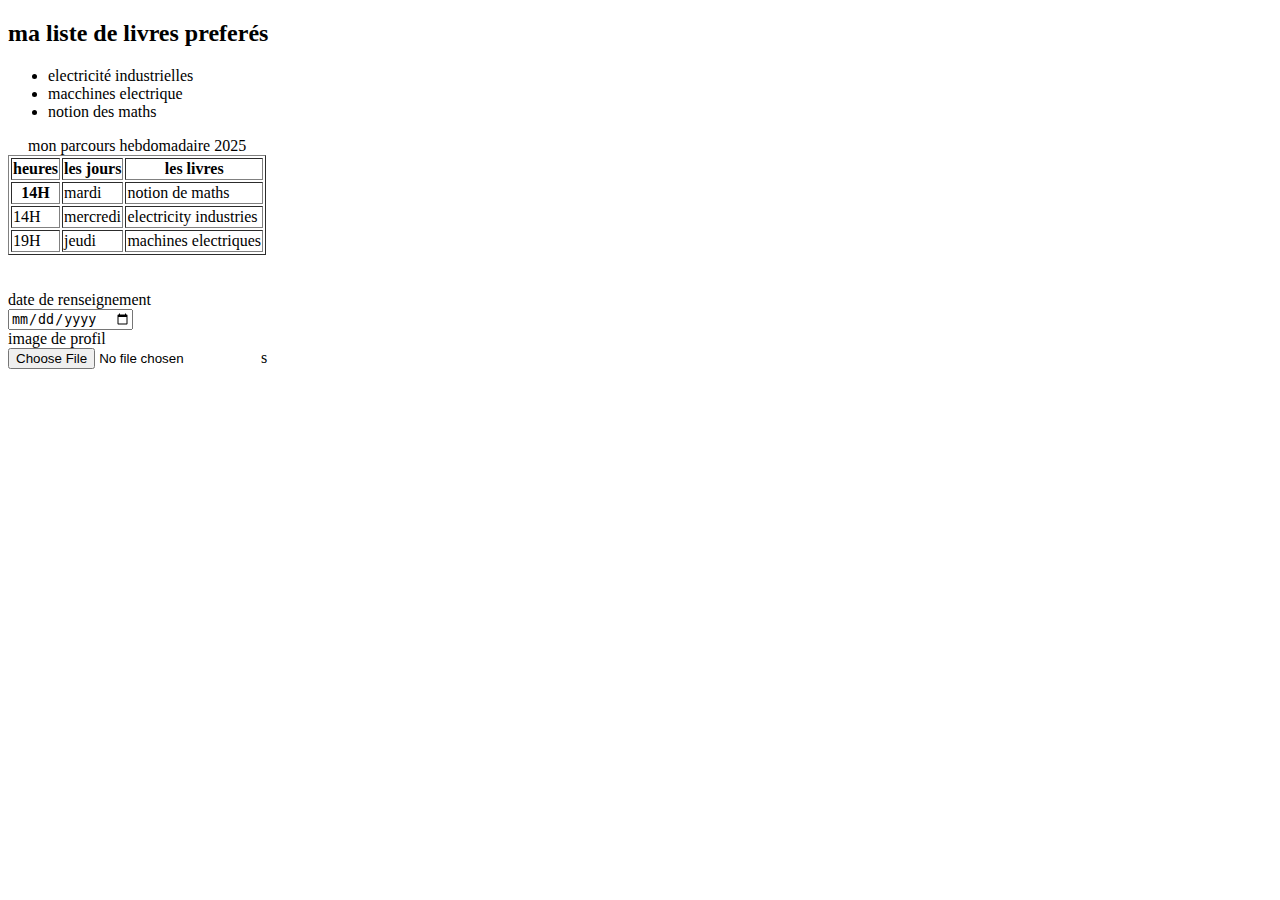
<file: OLD/livres preferes.html>
<!DOCTYPE html>
<html lang="en">
<head>
    <meta charset="UTF-8">
    <meta name="viewport" content="width=device-width, initial-scale=1.0">
<title> kisosi </title>
</head>
<body>
    <section>
        <h2>ma liste de livres preferés </h2>
        <ul>
            <li>electricité industrielles</li>
           <li> macchines electrique </li>
           <li> notion des maths</li>

        </ul>
        
    </section>
    <table border="1">
        <caption>
            mon parcours hebdomadaire 2025
        </caption>
        <THead>
            <tr>
                <th scope="col"> heures</th>
                <th scope="col">les jours</th>
                <th scope="col">les livres</th>
            </tr>
        </THead>
        <tbody>
        <tr>
            <th scope="row">14H</td>
            <td>mardi</td>
            <td>notion de maths</td>
        </tr>    
            <tr>
                <td scope="row">14H</td>
                <td>mercredi
                </td>
                <td>electricity industries</td>
            </tr>
            <tr>
                <td scope="row">19H</td>
                <td> jeudi</td>
                <td>machines electriques</td>
        </tr>
        </tbody>

    </table>
    <br><br>
    <form action="">
        <div>
        <label for="date de renseignement">date de renseignement</label>
       <li> <input type="date" name="" id="date de renseignement"></li>
       </div>
        <div>
        <label for="image de profil">image de profil</label>
       <li> <input type="file" name="" id="">s</li>
       </div>


        

    </form>
    </body>
    </html>
</file>
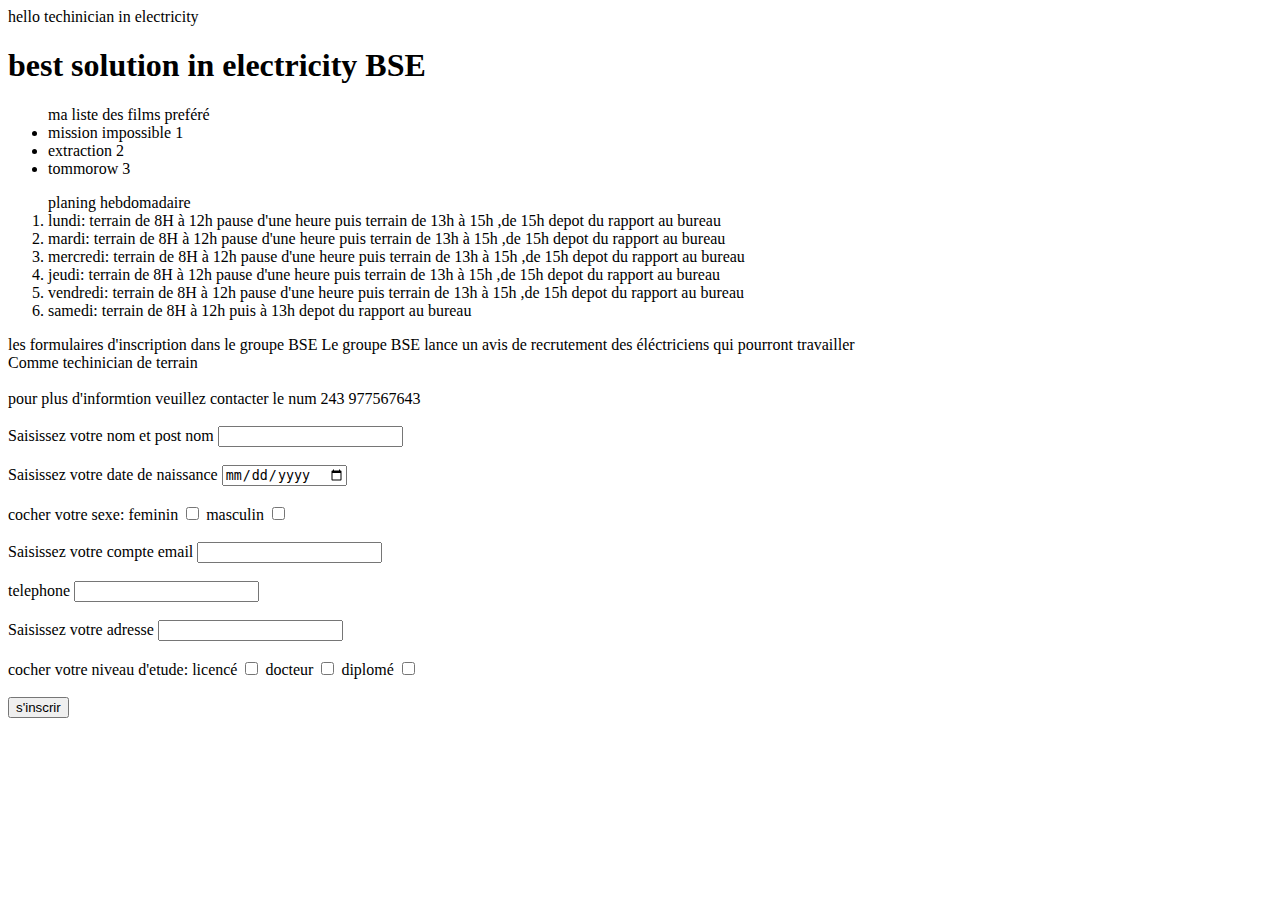
<file: OLD/Untitled-2.html>
<!DOCTYPE html>
<html lang="en">
<head>
    <meta charset="UTF-8">
    <meta name="viewport" content="width=device-width, initial-scale=1.0">
<title> bernard </title>
</head>
<body>
    hello techinician in electricity
    <h1> best solution in electricity BSE</h1>
    <!--ma liste de films préferé-->
    <ul>ma liste des films preféré
        <li> mission impossible 1</li>
        <li> extraction 2</li>
        <li> tommorow 3</li>
    </ul>
    <ol>planing hebdomadaire
        
        <LI>lundi: terrain de 8H à 12h pause d'une heure puis terrain de 13h à 15h ,de 15h depot du rapport au bureau</LI>
        <LI>mardi: terrain de 8H à 12h pause d'une heure puis terrain de 13h à 15h ,de 15h depot du rapport au bureau</LI>
        <LI>mercredi: terrain de 8H à 12h pause d'une heure puis terrain de 13h à 15h ,de 15h depot du rapport au bureau</LI>
        <LI>jeudi: terrain de 8H à 12h pause d'une heure puis terrain de 13h à 15h ,de 15h depot du rapport au bureau</LI>
        <LI>vendredi: terrain de 8H à 12h pause d'une heure puis terrain de 13h à 15h ,de 15h depot du rapport au bureau</LI>
        <LI>samedi: terrain de 8H à 12h puis à 13h depot du rapport au bureau</LI>
        
         



    </ol>
    <!--mon formulaire-->
    <form action="">les formulaires d'inscription dans le groupe BSE
        Le groupe BSE lance un avis de recrutement des éléctriciens qui pourront travailler
        <br>
         Comme techinician de terrain
         <br><br>
        pour plus d'informtion veuillez contacter le num 243 977567643
        <br><br>
         <label for="nom et post nom">Saisissez votre nom et post nom </label>
         <input type="text"id="nom et post nom">
         <br><br>
         <label for="date de naissance">Saisissez votre date de naissance</label>
         <input type="date" name="" id="date de naissance">
         <br><br>
         <label for="sexe">cocher votre sexe:</label>
         <label for="feminin">feminin</label>
         <input type="checkbox" name="" id="feminin">
         <label for="masculin">masculin</label>
         <input type="checkbox" name="" id="masculin">
         <br><br>
         <label for="E-mail">Saisissez votre compte email</label>
         <input type="email" name="" id="E-mail">
         <br><br>
         <label for="telephone">telephone</label>
         <input type="number" name="" id="telephone">
         <br><br>
         <label for="adresse">Saisissez votre adresse</label>
         <input type="text" id="adresse">
         <br><br>
         <label for="niveau d'etude">cocher votre niveau d'etude:</label>
         <label for="licencé">licencé</label>
         <input type="checkbox" name="" id="licencé">
         <label for="docteur">docteur</label>
         <input type="checkbox" name="" id="docteur">
         <label for="diplomé">diplomé</label>
         <input type="checkbox" name="" id="diplomé">
         <br><br>
         <input type="button" value="s'inscrir">

    </form>
</body>
</html>
</file>
<file: css/style.CSS>
body,  *{
    margin: 0;
    padding: 0;
}
.header {
    position: fixed;
    top: 0px;
    left: 0px;
    right: 0px;
    padding: 10px 50px;
    background-color: antiquewhite; 
    display: flex;
    justify-content: space-between;
    align-items: center;
    z-index: 2;

}
.header a {
    display: flex;
    color: black;
    text-decoration: none;
    align-items: center;
   
}
.header .logo {
    width: 60px;
    height: 60px;
    margin-right: 20px;
}
.nav ul{
    display: flex;
}
.nav ul li{
    padding: 0px 10px ;
    list-style-type: none;
    color: black;
    
}
.nav ul li:hover {
    color: yellow;
    text-transform: uppercase;
}
.nav ul li a:hover {
    cursor: zoom-in;

}
.banner {
    position: relative;
    display: flex;
    align-items: center;
    height: 400px;
    background-color: antiquewhite;
    padding: 70px;
    z-index: 1;
    
}
.textaline{
    position: absolute;
    text-align: center;
    display: flex;
    background-color: rgb(113, 109, 109);
    width: 100%;
    height: 100%;
}

.banner .container {
    padding: 0 100px;
}
.banner .img {
    width: 150px;
    height: 150px;
    border-radius: 50px;
}
#banniere {
    font-size: 50px;
    color: aliceblue;
    margin-top: 50px; 
}
.bg{
    position: absolute;
    background-image:  url("../images/nakist_20250111-101540_Photos.jpg") ;
    background-repeat: no-repeat;
    background-position: center;
    background-size: cover;
    background-attachment:fixed;
    width: 100%;
    height: 100%;
    

}
    
#block {
    font-size: 25px;
}
.button {
    text-align: center;
    margin: 20px;
    border: 0;
    padding: 10px 50px;
    border-radius:40px ;
    text-align: center;
}

    

.main {
    text-align: left;
    border-radius: 50px;
}
.main .section {
    padding: 40px;
}
.main .section h2{
    text-align: center;
    font-size: 25px;
    text-decoration-style: double;
    text-decoration-line: underline;
}

.main .section.Apropos {
   background-color: antiquewhite;
    padding-block: 30px;
   
}
.apropos {
    font-size: 25px;
    padding: 20px;
}
h1 {
    text-decoration-line: underline;
    text-decoration-style: solid;
}
.accomplissement{
    display: flex;
    margin-top: 30px;

}

.main .section.service {
    background-color: antiquewhite;
   
}
.main .section.equipe {
    background-color: antiquewhite;
   
}
.main .section.equipe .contenu{
    display: flex;
    justify-content: center;
    margin-top: 20px;
}
.main .section.equipe .contenu .content{
    display: flex;
    justify-content: space-around;
}
.main .section.equipe .col{
    display: block;
    justify-content: center;
    margin: 20px 50px;   
    background-color: #a5a4a1;
    border-radius: 50px;
    padding: 20px;
    font-size: 25px;
}
.main .imgcontain .img1{
    text-align: center;
    width: 150PX;
    height: auto;
    border-radius: 20px;
    border: 1px solid cornflowerblue;

}

.main .section.contact {
   background-color: antiquewhite;
   text-align: center;
}
.iframe {
    padding: 30px 0px;
}
.footer {
   background-color: rgb(173, 250, 225);
   padding: 90px 30px;
    
}
.footer .liens {
    display: flex;
    justify-content: space-around;
}
.footer .photos {
    width: 60px;
    height: 60px;
    margin-right: 20px;
}
.footer .fin {
    text-align: center;
    padding: 20px;
    font-size: 25px;
}
#kazer{
    font-size: 25px;

}
#social{
    font-size: 25px;
}
.main .section.service .contenu1{
    display: flex;
    justify-content: center;
    margin-top: 20px;
}
.main .section.service .contenu1 .content1{
    display: flex;
    justify-content: space-around;
}
.main .section.service .col1{
    display: block;
    justify-content: center;
    margin: 20px;
    background-color: #b6b1aa;
    border-radius: 50px;
    padding: 20px;

}
.main .imgcontain1 .img2{
    width: 150PX;
    height: auto;
    border-radius: 20px;
    border: 1px solid cornflowerblue;
} 
.main .section.service h5{
    font-size: 25px;
}
</file>
